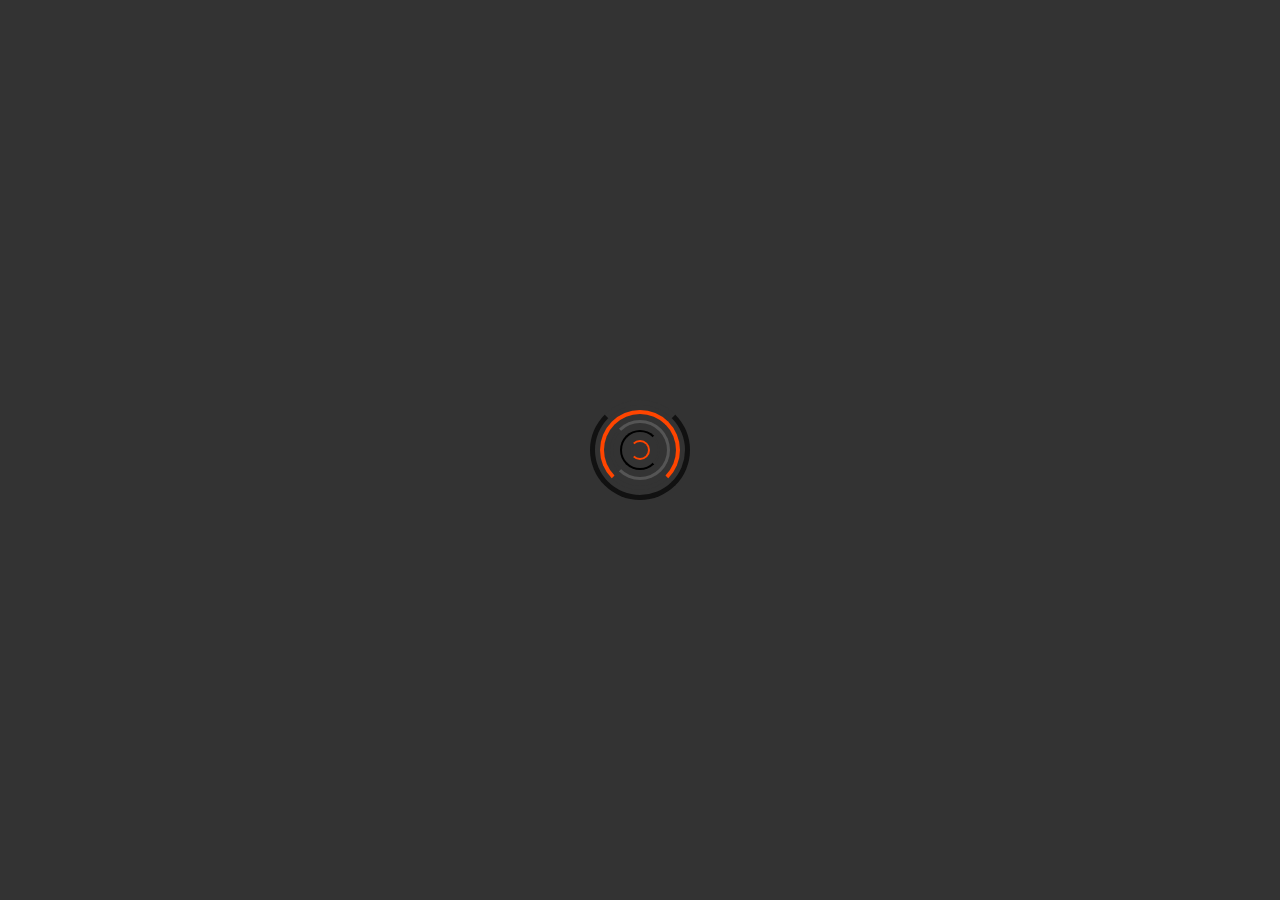
<file: index.html>
<!DOCTYPE html>
<html lang="en">

<head>
    <meta charset="UTF-8">
    <meta http-equiv="X-UA-Compatible" content="IE=edge">
    <meta name="viewport" content="width=device-width, initial-scale=1.0">
    <title>Sina Bayandorian | Portfolio</title>
    <link rel="shortcut icon" href="./assets/favicon.webp" type="image/x-icon">
    <link rel="stylesheet" href="./css/main.css">
    <link rel="stylesheet" href="./css/index.css">
</head>

<body>
    <div class="loader-wrap">
        <div class="loader">
            <div class="loop-1"></div>
            <div class="loop-2"></div>
            <div class="loop-3"></div>
            <div class="loop-4"></div>
        </div>
    </div>

    <div class="content-wrap">
        <header>
            <div class="container flex">
                <svg class="logo" xmlns="http://www.w3.org/2000/svg" viewBox="0 0 760 760">
                    <g id="Layer_2" data-name="Layer 2">
                        <g id="Layer_1-2" data-name="Layer 1">
                            <path fill="#fff"
                                d="M660,380a282.82,282.82,0,0,1-2,33.55c0,.34-.08.67-.11,1A277.77,277.77,0,0,1,580.05,575.9c-.68.7-1.37,1.4-2.06,2.09q-7.5,7.5-15.45,14.36a278.11,278.11,0,0,1-80,48.36q-8.64,3.4-17.52,6.22a280.28,280.28,0,0,1-80,13V80c-1.67,0-3.34,0-5,0q-6.28,0-12.5.26a299.13,299.13,0,0,0-80,14.27q-6.57,2.13-13,4.55a299.47,299.47,0,0,0-80,45.14q-7.19,5.64-14,11.73a300.88,300.88,0,0,0-72.63,97.6q-3.95,8.47-7.37,17.25a297.22,297.22,0,0,0-16.92,62.75,303.29,303.29,0,0,0-1.72,80c0,.33.07.67.11,1A297.82,297.82,0,0,0,100.5,489.2c.7,1.79,1.41,3.58,2.15,5.35a300.47,300.47,0,0,0,77.85,109.5q6.81,6.08,14,11.73v96q-7.09-4-14-8.24a379.13,379.13,0,0,1-69.2-54.8q-5.53-5.54-10.8-11.26a378,378,0,0,1-70.6-109.5q-7-16.47-12.31-33.39a374.8,374.8,0,0,1-16-80c0-.33-.07-.67-.1-1Q0,396.9,0,380a381.21,381.21,0,0,1,2.81-46.45,374.65,374.65,0,0,1,18.76-80q3.83-10.83,8.33-21.48a378.07,378.07,0,0,1,70.6-109.51q5.27-5.73,10.8-11.26a380,380,0,0,1,69.2-54.8q6.9-4.28,14-8.23a381.49,381.49,0,0,1,80-33.43q6.47-1.87,13-3.5A377.3,377.3,0,0,1,367.5.21Q373.74,0,380,0c1.68,0,3.35,0,5,0a379.42,379.42,0,0,1,80,9.51V561.15a197.45,197.45,0,0,0,17.52-9.34A203.14,203.14,0,0,0,544,494.55a197.8,197.8,0,0,0,33-80c.06-.33.12-.67.17-1a203,203,0,0,0-2.6-80A198,198,0,0,0,562.54,298V167.66q8,6.85,15.45,14.35c.69.69,1.38,1.39,2.06,2.09A280.12,280.12,0,0,1,630,253.55a276.91,276.91,0,0,1,26.22,80A284,284,0,0,1,660,380Z" />
                            <path fill="#fff"
                                d="M760,380q0,16.89-1.45,33.55c0,.33-.06.67-.1,1a375.39,375.39,0,0,1-16,80q-5.34,16.92-12.31,33.39a377.9,377.9,0,0,1-70.06,108.9q-5.52,6-11.35,11.86a379.59,379.59,0,0,1-68.65,54.46q-8.61,5.34-17.51,10.21a380,380,0,0,1-80,32.63q-8.7,2.44-17.52,4.46A379.42,379.42,0,0,1,385,760c-1.67,0-3.34,0-5,0q-6.27,0-12.5-.21a377.3,377.3,0,0,1-80-11.13V644.43q-6.57-2.28-13-4.91a278.35,278.35,0,0,1-80-49.77Q188.09,584.08,182,578l-1.51-1.53a279.82,279.82,0,0,1-56.16-81.91H216A203.06,203.06,0,0,0,274.5,550q6.36,4,13,7.44V413.55H102q-1-8.28-1.48-16.66V363.11a281.28,281.28,0,0,1,3.31-29.56,276.91,276.91,0,0,1,26.22-80,280.41,280.41,0,0,1,50.47-70L182,182q6.09-6.09,12.49-11.76a278.1,278.1,0,0,1,80-49.76c4.29-1.76,8.62-3.39,13-4.92a279.37,279.37,0,0,1,80-15.29V253.55h-80v-51q-6.63,3.46-13,7.43A202.77,202.77,0,0,0,225,253.55a198,198,0,0,0-39.64,80H367.5V679.74q6.22.25,12.5.26c1.68,0,3.35,0,5,0a299.91,299.91,0,0,0,80-12.18q8.88-2.61,17.52-5.76a299.2,299.2,0,0,0,80-43.93q9-6.93,17.51-14.54a300.37,300.37,0,0,0,77.3-109q1.39-3.37,2.7-6.78a297.27,297.27,0,0,0,18-73.22c0-.33.08-.67.11-1a303.29,303.29,0,0,0-1.72-80,297.21,297.21,0,0,0-16.37-61.32q-3.64-9.5-7.92-18.68a300.7,300.7,0,0,0-72.08-97.1q-8.47-7.6-17.51-14.54V46.64q8.91,4.86,17.51,10.2A380,380,0,0,1,648.7,111.3q5.82,5.82,11.35,11.86a378.3,378.3,0,0,1,70.06,108.91q4.5,10.65,8.33,21.48a375.23,375.23,0,0,1,18.75,80A381.21,381.21,0,0,1,760,380Z" />
                        </g>
                    </g>
                </svg>
                <nav>
                    <ul class="nav-container flex">
                        <li><a class="current-page" href="#">Home</a></li>
                        <li><a href="./my-work.html">My Work</a></li>
                        <li><a href="./about-me.html">About Me</a></li>
                        <svg class="close-btn" xmlns="http://www.w3.org/2000/svg" viewBox="0 0 320 512">
                            <!--! Font Awesome Pro 6.1.1 by @fontawesome - https://fontawesome.com License - https://fontawesome.com/license (Commercial License) Copyright 2022 Fonticons, Inc. -->
                            <path
                                d="M310.6 361.4c12.5 12.5 12.5 32.75 0 45.25C304.4 412.9 296.2 416 288 416s-16.38-3.125-22.62-9.375L160 301.3L54.63 406.6C48.38 412.9 40.19 416 32 416S15.63 412.9 9.375 406.6c-12.5-12.5-12.5-32.75 0-45.25l105.4-105.4L9.375 150.6c-12.5-12.5-12.5-32.75 0-45.25s32.75-12.5 45.25 0L160 210.8l105.4-105.4c12.5-12.5 32.75-12.5 45.25 0s12.5 32.75 0 45.25l-105.4 105.4L310.6 361.4z" />
                        </svg>
                    </ul>
                </nav>
                <svg class="show-menu" xmlns="http://www.w3.org/2000/svg" viewBox="0 0 448 512">
                    <!--! Font Awesome Pro 6.1.1 by @fontawesome - https://fontawesome.com License - https://fontawesome.com/license (Commercial License) Copyright 2022 Fonticons, Inc. -->
                    <path
                        d="M0 96C0 78.33 14.33 64 32 64H416C433.7 64 448 78.33 448 96C448 113.7 433.7 128 416 128H32C14.33 128 0 113.7 0 96zM0 256C0 238.3 14.33 224 32 224H416C433.7 224 448 238.3 448 256C448 273.7 433.7 288 416 288H32C14.33 288 0 273.7 0 256zM416 448H32C14.33 448 0 433.7 0 416C0 398.3 14.33 384 32 384H416C433.7 384 448 398.3 448 416C448 433.7 433.7 448 416 448z" />
                </svg>
                <div class="cover">

                </div>
            </div>
        </header>

        <main>
            <div class="container">
                <h2 class="title">
                    WELCOME TO MY PORTFOLIO
                </h2>
                <p class="intro">
                    I'm <span class="full-name typewriter-text">Sina Bayandorian</span>, a front-end web developer
                    living in Iran
                    chasing my passion and building my career path.
                </p>
                <a class="about-me" href="./about-me.html">About Me</a>
            </div>
        </main>

        <footer>
            <div class="container flex">
                <section class="icons flex">
                    <a href="https://github.com/sina-byn" target="_blank">
                        <svg id="github=link" class="icon" xmlns="http://www.w3.org/2000/svg" viewBox="0 0 496 512"
                            fill="#f5f5f5">
                            <!--! Font Awesome Pro 6.1.1 by @fontawesome - https://fontawesome.com License - https://fontawesome.com/license (Commercial License) Copyright 2022 Fonticons, Inc. -->
                            <path
                                d="M165.9 397.4c0 2-2.3 3.6-5.2 3.6-3.3.3-5.6-1.3-5.6-3.6 0-2 2.3-3.6 5.2-3.6 3-.3 5.6 1.3 5.6 3.6zm-31.1-4.5c-.7 2 1.3 4.3 4.3 4.9 2.6 1 5.6 0 6.2-2s-1.3-4.3-4.3-5.2c-2.6-.7-5.5.3-6.2 2.3zm44.2-1.7c-2.9.7-4.9 2.6-4.6 4.9.3 2 2.9 3.3 5.9 2.6 2.9-.7 4.9-2.6 4.6-4.6-.3-1.9-3-3.2-5.9-2.9zM244.8 8C106.1 8 0 113.3 0 252c0 110.9 69.8 205.8 169.5 239.2 12.8 2.3 17.3-5.6 17.3-12.1 0-6.2-.3-40.4-.3-61.4 0 0-70 15-84.7-29.8 0 0-11.4-29.1-27.8-36.6 0 0-22.9-15.7 1.6-15.4 0 0 24.9 2 38.6 25.8 21.9 38.6 58.6 27.5 72.9 20.9 2.3-16 8.8-27.1 16-33.7-55.9-6.2-112.3-14.3-112.3-110.5 0-27.5 7.6-41.3 23.6-58.9-2.6-6.5-11.1-33.3 2.6-67.9 20.9-6.5 69 27 69 27 20-5.6 41.5-8.5 62.8-8.5s42.8 2.9 62.8 8.5c0 0 48.1-33.6 69-27 13.7 34.7 5.2 61.4 2.6 67.9 16 17.7 25.8 31.5 25.8 58.9 0 96.5-58.9 104.2-114.8 110.5 9.2 7.9 17 22.9 17 46.4 0 33.7-.3 75.4-.3 83.6 0 6.5 4.6 14.4 17.3 12.1C428.2 457.8 496 362.9 496 252 496 113.3 383.5 8 244.8 8zM97.2 352.9c-1.3 1-1 3.3.7 5.2 1.6 1.6 3.9 2.3 5.2 1 1.3-1 1-3.3-.7-5.2-1.6-1.6-3.9-2.3-5.2-1zm-10.8-8.1c-.7 1.3.3 2.9 2.3 3.9 1.6 1 3.6.7 4.3-.7.7-1.3-.3-2.9-2.3-3.9-2-.6-3.6-.3-4.3.7zm32.4 35.6c-1.6 1.3-1 4.3 1.3 6.2 2.3 2.3 5.2 2.6 6.5 1 1.3-1.3.7-4.3-1.3-6.2-2.2-2.3-5.2-2.6-6.5-1zm-11.4-14.7c-1.6 1-1.6 3.6 0 5.9 1.6 2.3 4.3 3.3 5.6 2.3 1.6-1.3 1.6-3.9 0-6.2-1.4-2.3-4-3.3-5.6-2z" />
                        </svg>
                    </a>
                    <a href="http://instagram.com/_u/sina_byn/" target="_blank">
                        <svg id="ig-link-1" class="icon" xmlns="http://www.w3.org/2000/svg" viewBox="0 0 448 512"
                            fill="#f5f5f5">
                            <!--! Font Awesome Pro 6.1.1 by @fontawesome - https://fontawesome.com License - https://fontawesome.com/license (Commercial License) Copyright 2022 Fonticons, Inc. -->
                            <path
                                d="M224.1 141c-63.6 0-114.9 51.3-114.9 114.9s51.3 114.9 114.9 114.9S339 319.5 339 255.9 287.7 141 224.1 141zm0 189.6c-41.1 0-74.7-33.5-74.7-74.7s33.5-74.7 74.7-74.7 74.7 33.5 74.7 74.7-33.6 74.7-74.7 74.7zm146.4-194.3c0 14.9-12 26.8-26.8 26.8-14.9 0-26.8-12-26.8-26.8s12-26.8 26.8-26.8 26.8 12 26.8 26.8zm76.1 27.2c-1.7-35.9-9.9-67.7-36.2-93.9-26.2-26.2-58-34.4-93.9-36.2-37-2.1-147.9-2.1-184.9 0-35.8 1.7-67.6 9.9-93.9 36.1s-34.4 58-36.2 93.9c-2.1 37-2.1 147.9 0 184.9 1.7 35.9 9.9 67.7 36.2 93.9s58 34.4 93.9 36.2c37 2.1 147.9 2.1 184.9 0 35.9-1.7 67.7-9.9 93.9-36.2 26.2-26.2 34.4-58 36.2-93.9 2.1-37 2.1-147.8 0-184.8zM398.8 388c-7.8 19.6-22.9 34.7-42.6 42.6-29.5 11.7-99.5 9-132.1 9s-102.7 2.6-132.1-9c-19.6-7.8-34.7-22.9-42.6-42.6-11.7-29.5-9-99.5-9-132.1s-2.6-102.7 9-132.1c7.8-19.6 22.9-34.7 42.6-42.6 29.5-11.7 99.5-9 132.1-9s102.7-2.6 132.1 9c19.6 7.8 34.7 22.9 42.6 42.6 11.7 29.5 9 99.5 9 132.1s2.7 102.7-9 132.1z" />
                        </svg>
                    </a>
                    <a href="instagram://user?username=sina_byn" target="_blank">
                        <svg id="ig-link-2" class="icon" xmlns="http://www.w3.org/2000/svg" viewBox="0 0 448 512"
                            fill="#f5f5f5">
                            <!--! Font Awesome Pro 6.1.1 by @fontawesome - https://fontawesome.com License - https://fontawesome.com/license (Commercial License) Copyright 2022 Fonticons, Inc. -->
                            <path
                                d="M224.1 141c-63.6 0-114.9 51.3-114.9 114.9s51.3 114.9 114.9 114.9S339 319.5 339 255.9 287.7 141 224.1 141zm0 189.6c-41.1 0-74.7-33.5-74.7-74.7s33.5-74.7 74.7-74.7 74.7 33.5 74.7 74.7-33.6 74.7-74.7 74.7zm146.4-194.3c0 14.9-12 26.8-26.8 26.8-14.9 0-26.8-12-26.8-26.8s12-26.8 26.8-26.8 26.8 12 26.8 26.8zm76.1 27.2c-1.7-35.9-9.9-67.7-36.2-93.9-26.2-26.2-58-34.4-93.9-36.2-37-2.1-147.9-2.1-184.9 0-35.8 1.7-67.6 9.9-93.9 36.1s-34.4 58-36.2 93.9c-2.1 37-2.1 147.9 0 184.9 1.7 35.9 9.9 67.7 36.2 93.9s58 34.4 93.9 36.2c37 2.1 147.9 2.1 184.9 0 35.9-1.7 67.7-9.9 93.9-36.2 26.2-26.2 34.4-58 36.2-93.9 2.1-37 2.1-147.8 0-184.8zM398.8 388c-7.8 19.6-22.9 34.7-42.6 42.6-29.5 11.7-99.5 9-132.1 9s-102.7 2.6-132.1-9c-19.6-7.8-34.7-22.9-42.6-42.6-11.7-29.5-9-99.5-9-132.1s-2.6-102.7 9-132.1c7.8-19.6 22.9-34.7 42.6-42.6 29.5-11.7 99.5-9 132.1-9s102.7-2.6 132.1 9c19.6 7.8 34.7 22.9 42.6 42.6 11.7 29.5 9 99.5 9 132.1s2.7 102.7-9 132.1z" />
                        </svg>
                    </a>
                </section>
                <section class="email flex">
                    <a class="mail-address" href="mailto: sina.sina.bayan@protonmail.com"
                        title="my mail">sina.sina.bayandorian@protonmail.com</a>
                </section>
            </div>
        </footer>
    </div>
    <script src="./js/main.js"></script>
</body>

</html>
</file>
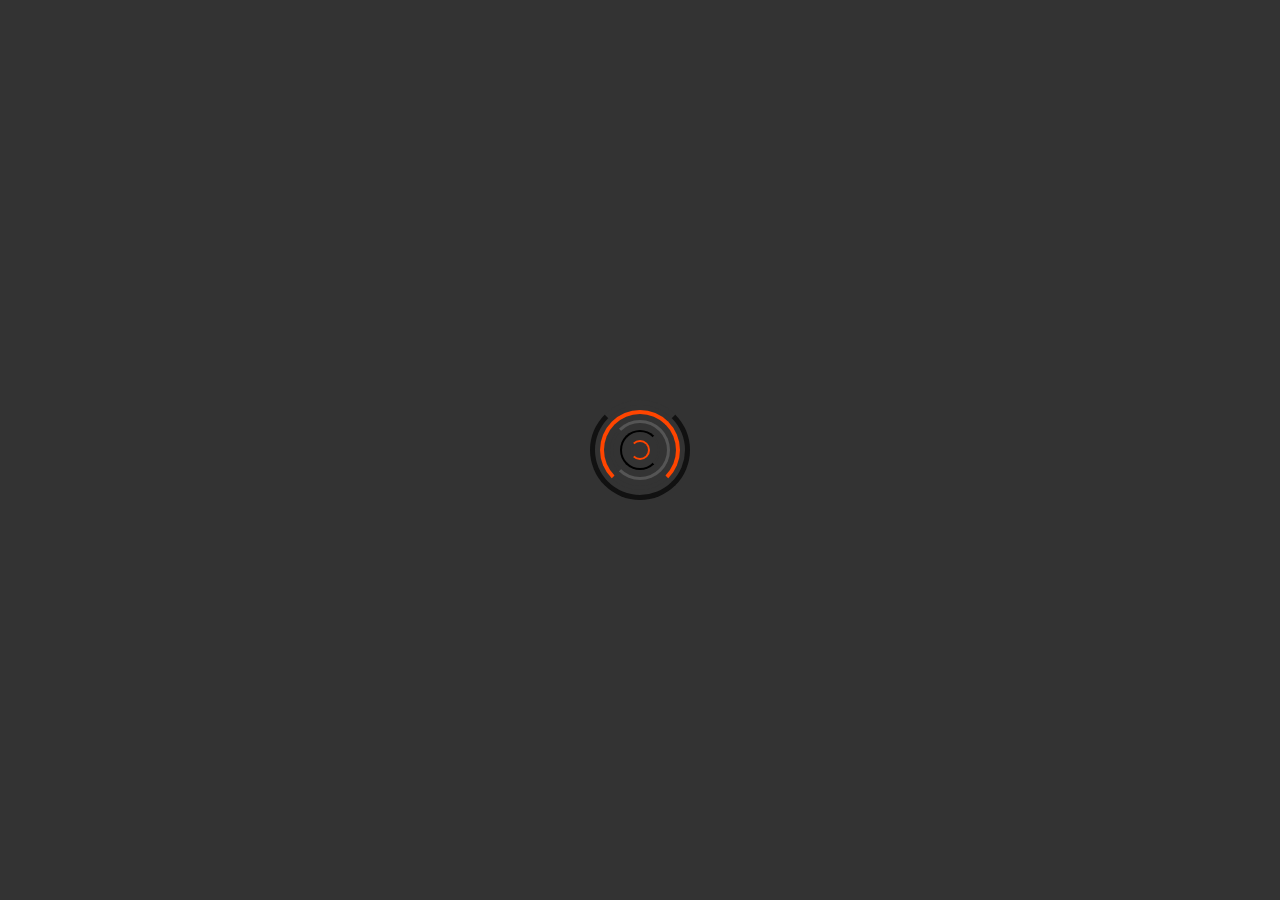
<file: about-me.html>
<!DOCTYPE html>
<html lang="en">

<head>
    <meta charset="UTF-8">
    <meta http-equiv="X-UA-Compatible" content="IE=edge">
    <meta name="viewport" content="width=device-width, initial-scale=1.0">
    <title>About Me</title>
    <link rel="shortcut icon" href="./assets/favicon.webp" type="image/x-icon">
    <link rel="stylesheet" href="./css/main.css">
    <link rel="stylesheet" href="./css/about-me.css">
</head>

<body>
    <div class="loader-wrap">
        <div class="loader">
            <div class="loop-1"></div>
            <div class="loop-2"></div>
            <div class="loop-3"></div>
            <div class="loop-4"></div>
        </div>
    </div>

    <div class="content-wrap">
        <header>
            <div class="container flex">
                <svg class="logo" xmlns="http://www.w3.org/2000/svg" viewBox="0 0 760 760">
                    <g id="Layer_2" data-name="Layer 2">
                        <g id="Layer_1-2" data-name="Layer 1">
                            <path fill="#fff"
                                d="M660,380a282.82,282.82,0,0,1-2,33.55c0,.34-.08.67-.11,1A277.77,277.77,0,0,1,580.05,575.9c-.68.7-1.37,1.4-2.06,2.09q-7.5,7.5-15.45,14.36a278.11,278.11,0,0,1-80,48.36q-8.64,3.4-17.52,6.22a280.28,280.28,0,0,1-80,13V80c-1.67,0-3.34,0-5,0q-6.28,0-12.5.26a299.13,299.13,0,0,0-80,14.27q-6.57,2.13-13,4.55a299.47,299.47,0,0,0-80,45.14q-7.19,5.64-14,11.73a300.88,300.88,0,0,0-72.63,97.6q-3.95,8.47-7.37,17.25a297.22,297.22,0,0,0-16.92,62.75,303.29,303.29,0,0,0-1.72,80c0,.33.07.67.11,1A297.82,297.82,0,0,0,100.5,489.2c.7,1.79,1.41,3.58,2.15,5.35a300.47,300.47,0,0,0,77.85,109.5q6.81,6.08,14,11.73v96q-7.09-4-14-8.24a379.13,379.13,0,0,1-69.2-54.8q-5.53-5.54-10.8-11.26a378,378,0,0,1-70.6-109.5q-7-16.47-12.31-33.39a374.8,374.8,0,0,1-16-80c0-.33-.07-.67-.1-1Q0,396.9,0,380a381.21,381.21,0,0,1,2.81-46.45,374.65,374.65,0,0,1,18.76-80q3.83-10.83,8.33-21.48a378.07,378.07,0,0,1,70.6-109.51q5.27-5.73,10.8-11.26a380,380,0,0,1,69.2-54.8q6.9-4.28,14-8.23a381.49,381.49,0,0,1,80-33.43q6.47-1.87,13-3.5A377.3,377.3,0,0,1,367.5.21Q373.74,0,380,0c1.68,0,3.35,0,5,0a379.42,379.42,0,0,1,80,9.51V561.15a197.45,197.45,0,0,0,17.52-9.34A203.14,203.14,0,0,0,544,494.55a197.8,197.8,0,0,0,33-80c.06-.33.12-.67.17-1a203,203,0,0,0-2.6-80A198,198,0,0,0,562.54,298V167.66q8,6.85,15.45,14.35c.69.69,1.38,1.39,2.06,2.09A280.12,280.12,0,0,1,630,253.55a276.91,276.91,0,0,1,26.22,80A284,284,0,0,1,660,380Z" />
                            <path fill="#fff"
                                d="M760,380q0,16.89-1.45,33.55c0,.33-.06.67-.1,1a375.39,375.39,0,0,1-16,80q-5.34,16.92-12.31,33.39a377.9,377.9,0,0,1-70.06,108.9q-5.52,6-11.35,11.86a379.59,379.59,0,0,1-68.65,54.46q-8.61,5.34-17.51,10.21a380,380,0,0,1-80,32.63q-8.7,2.44-17.52,4.46A379.42,379.42,0,0,1,385,760c-1.67,0-3.34,0-5,0q-6.27,0-12.5-.21a377.3,377.3,0,0,1-80-11.13V644.43q-6.57-2.28-13-4.91a278.35,278.35,0,0,1-80-49.77Q188.09,584.08,182,578l-1.51-1.53a279.82,279.82,0,0,1-56.16-81.91H216A203.06,203.06,0,0,0,274.5,550q6.36,4,13,7.44V413.55H102q-1-8.28-1.48-16.66V363.11a281.28,281.28,0,0,1,3.31-29.56,276.91,276.91,0,0,1,26.22-80,280.41,280.41,0,0,1,50.47-70L182,182q6.09-6.09,12.49-11.76a278.1,278.1,0,0,1,80-49.76c4.29-1.76,8.62-3.39,13-4.92a279.37,279.37,0,0,1,80-15.29V253.55h-80v-51q-6.63,3.46-13,7.43A202.77,202.77,0,0,0,225,253.55a198,198,0,0,0-39.64,80H367.5V679.74q6.22.25,12.5.26c1.68,0,3.35,0,5,0a299.91,299.91,0,0,0,80-12.18q8.88-2.61,17.52-5.76a299.2,299.2,0,0,0,80-43.93q9-6.93,17.51-14.54a300.37,300.37,0,0,0,77.3-109q1.39-3.37,2.7-6.78a297.27,297.27,0,0,0,18-73.22c0-.33.08-.67.11-1a303.29,303.29,0,0,0-1.72-80,297.21,297.21,0,0,0-16.37-61.32q-3.64-9.5-7.92-18.68a300.7,300.7,0,0,0-72.08-97.1q-8.47-7.6-17.51-14.54V46.64q8.91,4.86,17.51,10.2A380,380,0,0,1,648.7,111.3q5.82,5.82,11.35,11.86a378.3,378.3,0,0,1,70.06,108.91q4.5,10.65,8.33,21.48a375.23,375.23,0,0,1,18.75,80A381.21,381.21,0,0,1,760,380Z" />
                        </g>
                    </g>
                </svg>
                <nav>
                    <ul class="nav-container flex">
                        <li><a href="./index.html">Home</a></li>
                        <li><a href="./my-work.html">My Work</a></li>
                        <li><a class="current-page" href="javascript:void(0)">About Me</a></li>
                        <svg class="close-btn" xmlns="http://www.w3.org/2000/svg" viewBox="0 0 320 512">
                            <!--! Font Awesome Pro 6.1.1 by @fontawesome - https://fontawesome.com License - https://fontawesome.com/license (Commercial License) Copyright 2022 Fonticons, Inc. -->
                            <path
                                d="M310.6 361.4c12.5 12.5 12.5 32.75 0 45.25C304.4 412.9 296.2 416 288 416s-16.38-3.125-22.62-9.375L160 301.3L54.63 406.6C48.38 412.9 40.19 416 32 416S15.63 412.9 9.375 406.6c-12.5-12.5-12.5-32.75 0-45.25l105.4-105.4L9.375 150.6c-12.5-12.5-12.5-32.75 0-45.25s32.75-12.5 45.25 0L160 210.8l105.4-105.4c12.5-12.5 32.75-12.5 45.25 0s12.5 32.75 0 45.25l-105.4 105.4L310.6 361.4z" />
                        </svg>
                    </ul>
                </nav>
                <svg class="show-menu" xmlns="http://www.w3.org/2000/svg" viewBox="0 0 448 512">
                    <!--! Font Awesome Pro 6.1.1 by @fontawesome - https://fontawesome.com License - https://fontawesome.com/license (Commercial License) Copyright 2022 Fonticons, Inc. -->
                    <path
                        d="M0 96C0 78.33 14.33 64 32 64H416C433.7 64 448 78.33 448 96C448 113.7 433.7 128 416 128H32C14.33 128 0 113.7 0 96zM0 256C0 238.3 14.33 224 32 224H416C433.7 224 448 238.3 448 256C448 273.7 433.7 288 416 288H32C14.33 288 0 273.7 0 256zM416 448H32C14.33 448 0 433.7 0 416C0 398.3 14.33 384 32 384H416C433.7 384 448 398.3 448 416C448 433.7 433.7 448 416 448z" />
                </svg>
                <div class="cover">

                </div>
            </div>
        </header>

        <main>
            <div class="container">
                <section class="img-section">
                    <figure>
                        <img src="./assets/images/personal-image.webp" alt="personal image">
                    </figure>
                </section>
                <section class="about-me">
                    <h2>About Me</h2>
                    <p>
                        <span>First Name: </span> Sina
                    </p>
                    <br>
                    <p>
                        <span>Last Name: </span> Bayandorian
                    </p>
                    <br>
                    <p>
                        <span>Birth Date: </span> 05/24/2003
                    </p>
                    <br>
                    <p>
                        <span>Eduction: </span>
                    </p>
                    <div class="education">
                        <p>Software Engineering Student at KIAU - Karaj Islmic Azad University</p>
                    </div>
                    <br>
                    <p>
                        <span>Skills:</span>
                    </p>
                    <div class="skills">
                        <h6 class="skill-title">HTML</h6>
                        <h6 class="skill-title">CSS</h6>
                        <h6 class="skill-title">SASS</h6>
                        <h6 class="skill-title">JavaScript</h6>
                        <h6 class="skill-title">TypeScript</h6>
                        <h6 class="skill-title">React.js</h6>
                        <h6 class="skill-title">Next.js</h6>
                        <div class="resume-section">
                            <a class="resume-link" href="./uploads/sina-bayandorian.pdf"
                                download="sina-bayandorian.pdf">Download my Resume</a>
                        </div>
                    </div>
                    <br>
                    <p>
                        <span>Hobbies:</span>
                    </p>
                    <div class="hobbies">
                        <p>Watching Movies</p>
                        <p>Reading Books</p>
                        <p>Kickboxing</p>
                        <p>Learn more About Technology and Programming</p>
                    </div>
                    <p>
                        <span>Passion and Motivation:</span>
                    </p>
                    <div class="motives">
                        Technology is my passion and will always be my passion,
                        what I love about Technology is that it makes us to make
                        a change that really matters, one that really helps people,
                        one that can change lives and make them easier. So, with all
                        that said I am and will be trying to learn more and more about
                        this amazing field of science that I love in order to make all
                        lives around this globe of ours easier, healthier and better.
                    </div>
                </section>
            </div>
        </main>

        <footer>
            <div class="container flex">
                <section class="icons flex">
                    <a href="https://github.com/sina-byn" target="_blank">
                        <svg id="github=link" class="icon" xmlns="http://www.w3.org/2000/svg" viewBox="0 0 496 512"
                            fill="#f5f5f5">
                            <!--! Font Awesome Pro 6.1.1 by @fontawesome - https://fontawesome.com License - https://fontawesome.com/license (Commercial License) Copyright 2022 Fonticons, Inc. -->
                            <path
                                d="M165.9 397.4c0 2-2.3 3.6-5.2 3.6-3.3.3-5.6-1.3-5.6-3.6 0-2 2.3-3.6 5.2-3.6 3-.3 5.6 1.3 5.6 3.6zm-31.1-4.5c-.7 2 1.3 4.3 4.3 4.9 2.6 1 5.6 0 6.2-2s-1.3-4.3-4.3-5.2c-2.6-.7-5.5.3-6.2 2.3zm44.2-1.7c-2.9.7-4.9 2.6-4.6 4.9.3 2 2.9 3.3 5.9 2.6 2.9-.7 4.9-2.6 4.6-4.6-.3-1.9-3-3.2-5.9-2.9zM244.8 8C106.1 8 0 113.3 0 252c0 110.9 69.8 205.8 169.5 239.2 12.8 2.3 17.3-5.6 17.3-12.1 0-6.2-.3-40.4-.3-61.4 0 0-70 15-84.7-29.8 0 0-11.4-29.1-27.8-36.6 0 0-22.9-15.7 1.6-15.4 0 0 24.9 2 38.6 25.8 21.9 38.6 58.6 27.5 72.9 20.9 2.3-16 8.8-27.1 16-33.7-55.9-6.2-112.3-14.3-112.3-110.5 0-27.5 7.6-41.3 23.6-58.9-2.6-6.5-11.1-33.3 2.6-67.9 20.9-6.5 69 27 69 27 20-5.6 41.5-8.5 62.8-8.5s42.8 2.9 62.8 8.5c0 0 48.1-33.6 69-27 13.7 34.7 5.2 61.4 2.6 67.9 16 17.7 25.8 31.5 25.8 58.9 0 96.5-58.9 104.2-114.8 110.5 9.2 7.9 17 22.9 17 46.4 0 33.7-.3 75.4-.3 83.6 0 6.5 4.6 14.4 17.3 12.1C428.2 457.8 496 362.9 496 252 496 113.3 383.5 8 244.8 8zM97.2 352.9c-1.3 1-1 3.3.7 5.2 1.6 1.6 3.9 2.3 5.2 1 1.3-1 1-3.3-.7-5.2-1.6-1.6-3.9-2.3-5.2-1zm-10.8-8.1c-.7 1.3.3 2.9 2.3 3.9 1.6 1 3.6.7 4.3-.7.7-1.3-.3-2.9-2.3-3.9-2-.6-3.6-.3-4.3.7zm32.4 35.6c-1.6 1.3-1 4.3 1.3 6.2 2.3 2.3 5.2 2.6 6.5 1 1.3-1.3.7-4.3-1.3-6.2-2.2-2.3-5.2-2.6-6.5-1zm-11.4-14.7c-1.6 1-1.6 3.6 0 5.9 1.6 2.3 4.3 3.3 5.6 2.3 1.6-1.3 1.6-3.9 0-6.2-1.4-2.3-4-3.3-5.6-2z" />
                        </svg>
                    </a>
                    <a href="http://instagram.com/_u/sina_byn/" target="_blank">
                        <svg id="ig-link-1" class="icon" xmlns="http://www.w3.org/2000/svg" viewBox="0 0 448 512"
                            fill="#f5f5f5">
                            <!--! Font Awesome Pro 6.1.1 by @fontawesome - https://fontawesome.com License - https://fontawesome.com/license (Commercial License) Copyright 2022 Fonticons, Inc. -->
                            <path
                                d="M224.1 141c-63.6 0-114.9 51.3-114.9 114.9s51.3 114.9 114.9 114.9S339 319.5 339 255.9 287.7 141 224.1 141zm0 189.6c-41.1 0-74.7-33.5-74.7-74.7s33.5-74.7 74.7-74.7 74.7 33.5 74.7 74.7-33.6 74.7-74.7 74.7zm146.4-194.3c0 14.9-12 26.8-26.8 26.8-14.9 0-26.8-12-26.8-26.8s12-26.8 26.8-26.8 26.8 12 26.8 26.8zm76.1 27.2c-1.7-35.9-9.9-67.7-36.2-93.9-26.2-26.2-58-34.4-93.9-36.2-37-2.1-147.9-2.1-184.9 0-35.8 1.7-67.6 9.9-93.9 36.1s-34.4 58-36.2 93.9c-2.1 37-2.1 147.9 0 184.9 1.7 35.9 9.9 67.7 36.2 93.9s58 34.4 93.9 36.2c37 2.1 147.9 2.1 184.9 0 35.9-1.7 67.7-9.9 93.9-36.2 26.2-26.2 34.4-58 36.2-93.9 2.1-37 2.1-147.8 0-184.8zM398.8 388c-7.8 19.6-22.9 34.7-42.6 42.6-29.5 11.7-99.5 9-132.1 9s-102.7 2.6-132.1-9c-19.6-7.8-34.7-22.9-42.6-42.6-11.7-29.5-9-99.5-9-132.1s-2.6-102.7 9-132.1c7.8-19.6 22.9-34.7 42.6-42.6 29.5-11.7 99.5-9 132.1-9s102.7-2.6 132.1 9c19.6 7.8 34.7 22.9 42.6 42.6 11.7 29.5 9 99.5 9 132.1s2.7 102.7-9 132.1z" />
                        </svg>
                    </a>
                    <a href="instagram://user?username=sina_byn" target="_blank">
                        <svg id="ig-link-2" class="icon" xmlns="http://www.w3.org/2000/svg" viewBox="0 0 448 512"
                            fill="#f5f5f5">
                            <!--! Font Awesome Pro 6.1.1 by @fontawesome - https://fontawesome.com License - https://fontawesome.com/license (Commercial License) Copyright 2022 Fonticons, Inc. -->
                            <path
                                d="M224.1 141c-63.6 0-114.9 51.3-114.9 114.9s51.3 114.9 114.9 114.9S339 319.5 339 255.9 287.7 141 224.1 141zm0 189.6c-41.1 0-74.7-33.5-74.7-74.7s33.5-74.7 74.7-74.7 74.7 33.5 74.7 74.7-33.6 74.7-74.7 74.7zm146.4-194.3c0 14.9-12 26.8-26.8 26.8-14.9 0-26.8-12-26.8-26.8s12-26.8 26.8-26.8 26.8 12 26.8 26.8zm76.1 27.2c-1.7-35.9-9.9-67.7-36.2-93.9-26.2-26.2-58-34.4-93.9-36.2-37-2.1-147.9-2.1-184.9 0-35.8 1.7-67.6 9.9-93.9 36.1s-34.4 58-36.2 93.9c-2.1 37-2.1 147.9 0 184.9 1.7 35.9 9.9 67.7 36.2 93.9s58 34.4 93.9 36.2c37 2.1 147.9 2.1 184.9 0 35.9-1.7 67.7-9.9 93.9-36.2 26.2-26.2 34.4-58 36.2-93.9 2.1-37 2.1-147.8 0-184.8zM398.8 388c-7.8 19.6-22.9 34.7-42.6 42.6-29.5 11.7-99.5 9-132.1 9s-102.7 2.6-132.1-9c-19.6-7.8-34.7-22.9-42.6-42.6-11.7-29.5-9-99.5-9-132.1s-2.6-102.7 9-132.1c7.8-19.6 22.9-34.7 42.6-42.6 29.5-11.7 99.5-9 132.1-9s102.7-2.6 132.1 9c19.6 7.8 34.7 22.9 42.6 42.6 11.7 29.5 9 99.5 9 132.1s2.7 102.7-9 132.1z" />
                        </svg>
                    </a>
                </section>
                <section class="email flex">
                    <a class="mail-address" href="mailto: sina.sina.bayan@protonmail.com"
                        title="my mail">sina.sina.bayandorian@protonmail.com</a>
                </section>
            </div>
        </footer>
    </div>
    <script src="./js/main.js"></script>
</body>

</html>
</file>
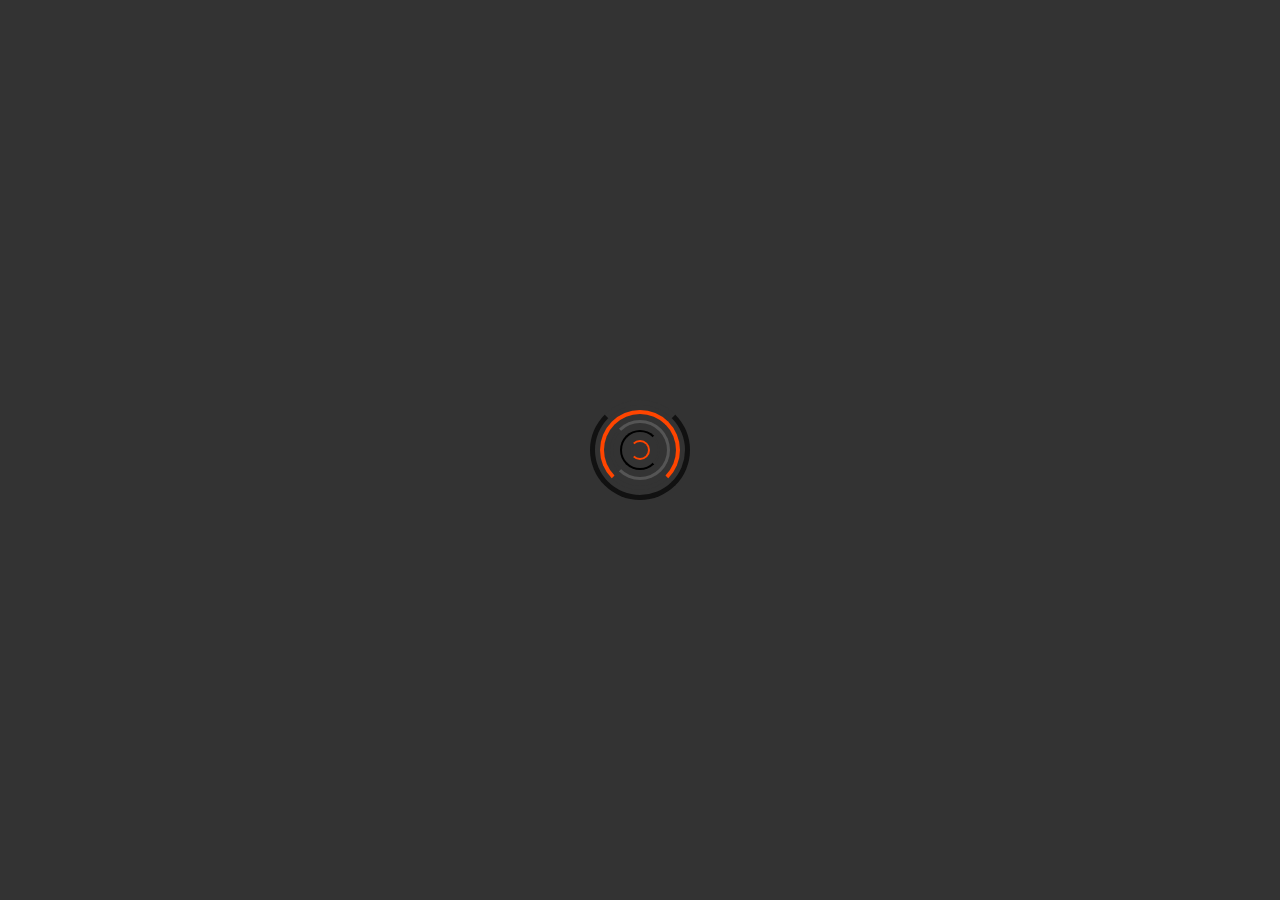
<file: my-work.html>
<!DOCTYPE html>
<html lang="en">

<head>
    <meta charset="UTF-8">
    <meta http-equiv="X-UA-Compatible" content="IE=edge">
    <meta name="viewport" content="width=device-width, initial-scale=1.0">
    <title>My Work</title>
    <link rel="shortcut icon" href="./assets/favicon.webp" type="image/x-icon">
    <link rel="stylesheet" href="./css/main.css">
    <link rel="stylesheet" href="./css/my-work.css">
</head>

<body>
    <div class="loader-wrap">
        <div class="loader">
            <div class="loop-1"></div>
            <div class="loop-2"></div>
            <div class="loop-3"></div>
            <div class="loop-4"></div>
        </div>
    </div>

    <div class="content-wrap">
        <header>
            <div class="container flex">
                <svg class="logo" xmlns="http://www.w3.org/2000/svg" viewBox="0 0 760 760">
                    <g id="Layer_2" data-name="Layer 2">
                        <g id="Layer_1-2" data-name="Layer 1">
                            <path fill="#fff"
                                d="M660,380a282.82,282.82,0,0,1-2,33.55c0,.34-.08.67-.11,1A277.77,277.77,0,0,1,580.05,575.9c-.68.7-1.37,1.4-2.06,2.09q-7.5,7.5-15.45,14.36a278.11,278.11,0,0,1-80,48.36q-8.64,3.4-17.52,6.22a280.28,280.28,0,0,1-80,13V80c-1.67,0-3.34,0-5,0q-6.28,0-12.5.26a299.13,299.13,0,0,0-80,14.27q-6.57,2.13-13,4.55a299.47,299.47,0,0,0-80,45.14q-7.19,5.64-14,11.73a300.88,300.88,0,0,0-72.63,97.6q-3.95,8.47-7.37,17.25a297.22,297.22,0,0,0-16.92,62.75,303.29,303.29,0,0,0-1.72,80c0,.33.07.67.11,1A297.82,297.82,0,0,0,100.5,489.2c.7,1.79,1.41,3.58,2.15,5.35a300.47,300.47,0,0,0,77.85,109.5q6.81,6.08,14,11.73v96q-7.09-4-14-8.24a379.13,379.13,0,0,1-69.2-54.8q-5.53-5.54-10.8-11.26a378,378,0,0,1-70.6-109.5q-7-16.47-12.31-33.39a374.8,374.8,0,0,1-16-80c0-.33-.07-.67-.1-1Q0,396.9,0,380a381.21,381.21,0,0,1,2.81-46.45,374.65,374.65,0,0,1,18.76-80q3.83-10.83,8.33-21.48a378.07,378.07,0,0,1,70.6-109.51q5.27-5.73,10.8-11.26a380,380,0,0,1,69.2-54.8q6.9-4.28,14-8.23a381.49,381.49,0,0,1,80-33.43q6.47-1.87,13-3.5A377.3,377.3,0,0,1,367.5.21Q373.74,0,380,0c1.68,0,3.35,0,5,0a379.42,379.42,0,0,1,80,9.51V561.15a197.45,197.45,0,0,0,17.52-9.34A203.14,203.14,0,0,0,544,494.55a197.8,197.8,0,0,0,33-80c.06-.33.12-.67.17-1a203,203,0,0,0-2.6-80A198,198,0,0,0,562.54,298V167.66q8,6.85,15.45,14.35c.69.69,1.38,1.39,2.06,2.09A280.12,280.12,0,0,1,630,253.55a276.91,276.91,0,0,1,26.22,80A284,284,0,0,1,660,380Z" />
                            <path fill="#fff"
                                d="M760,380q0,16.89-1.45,33.55c0,.33-.06.67-.1,1a375.39,375.39,0,0,1-16,80q-5.34,16.92-12.31,33.39a377.9,377.9,0,0,1-70.06,108.9q-5.52,6-11.35,11.86a379.59,379.59,0,0,1-68.65,54.46q-8.61,5.34-17.51,10.21a380,380,0,0,1-80,32.63q-8.7,2.44-17.52,4.46A379.42,379.42,0,0,1,385,760c-1.67,0-3.34,0-5,0q-6.27,0-12.5-.21a377.3,377.3,0,0,1-80-11.13V644.43q-6.57-2.28-13-4.91a278.35,278.35,0,0,1-80-49.77Q188.09,584.08,182,578l-1.51-1.53a279.82,279.82,0,0,1-56.16-81.91H216A203.06,203.06,0,0,0,274.5,550q6.36,4,13,7.44V413.55H102q-1-8.28-1.48-16.66V363.11a281.28,281.28,0,0,1,3.31-29.56,276.91,276.91,0,0,1,26.22-80,280.41,280.41,0,0,1,50.47-70L182,182q6.09-6.09,12.49-11.76a278.1,278.1,0,0,1,80-49.76c4.29-1.76,8.62-3.39,13-4.92a279.37,279.37,0,0,1,80-15.29V253.55h-80v-51q-6.63,3.46-13,7.43A202.77,202.77,0,0,0,225,253.55a198,198,0,0,0-39.64,80H367.5V679.74q6.22.25,12.5.26c1.68,0,3.35,0,5,0a299.91,299.91,0,0,0,80-12.18q8.88-2.61,17.52-5.76a299.2,299.2,0,0,0,80-43.93q9-6.93,17.51-14.54a300.37,300.37,0,0,0,77.3-109q1.39-3.37,2.7-6.78a297.27,297.27,0,0,0,18-73.22c0-.33.08-.67.11-1a303.29,303.29,0,0,0-1.72-80,297.21,297.21,0,0,0-16.37-61.32q-3.64-9.5-7.92-18.68a300.7,300.7,0,0,0-72.08-97.1q-8.47-7.6-17.51-14.54V46.64q8.91,4.86,17.51,10.2A380,380,0,0,1,648.7,111.3q5.82,5.82,11.35,11.86a378.3,378.3,0,0,1,70.06,108.91q4.5,10.65,8.33,21.48a375.23,375.23,0,0,1,18.75,80A381.21,381.21,0,0,1,760,380Z" />
                        </g>
                    </g>
                </svg>
                <nav>
                    <ul class="nav-container flex">
                        <li><a href="./index.html">Home</a></li>
                        <li><a class="current-page" href="javascript:void(0)">My Work</a></li>
                        <li><a href="./about-me.html">About Me</a></li>
                        <svg class="close-btn" xmlns="http://www.w3.org/2000/svg" viewBox="0 0 320 512">
                            <!--! Font Awesome Pro 6.1.1 by @fontawesome - https://fontawesome.com License - https://fontawesome.com/license (Commercial License) Copyright 2022 Fonticons, Inc. -->
                            <path
                                d="M310.6 361.4c12.5 12.5 12.5 32.75 0 45.25C304.4 412.9 296.2 416 288 416s-16.38-3.125-22.62-9.375L160 301.3L54.63 406.6C48.38 412.9 40.19 416 32 416S15.63 412.9 9.375 406.6c-12.5-12.5-12.5-32.75 0-45.25l105.4-105.4L9.375 150.6c-12.5-12.5-12.5-32.75 0-45.25s32.75-12.5 45.25 0L160 210.8l105.4-105.4c12.5-12.5 32.75-12.5 45.25 0s12.5 32.75 0 45.25l-105.4 105.4L310.6 361.4z" />
                        </svg>
                    </ul>
                </nav>
                <svg class="show-menu" xmlns="http://www.w3.org/2000/svg" viewBox="0 0 448 512">
                    <!--! Font Awesome Pro 6.1.1 by @fontawesome - https://fontawesome.com License - https://fontawesome.com/license (Commercial License) Copyright 2022 Fonticons, Inc. -->
                    <path
                        d="M0 96C0 78.33 14.33 64 32 64H416C433.7 64 448 78.33 448 96C448 113.7 433.7 128 416 128H32C14.33 128 0 113.7 0 96zM0 256C0 238.3 14.33 224 32 224H416C433.7 224 448 238.3 448 256C448 273.7 433.7 288 416 288H32C14.33 288 0 273.7 0 256zM416 448H32C14.33 448 0 433.7 0 416C0 398.3 14.33 384 32 384H416C433.7 384 448 398.3 448 416C448 433.7 433.7 448 416 448z" />
                </svg>
                <div class="cover">

                </div>
            </div>
        </header>

        <main>
            <div class="container">
                <div class="card">
                    <div class="card-img">
                        <img src="./assets/posters/crypto-watcher-poster.webp" alt="Typing Speed Test Project">
                        <a class="project-link" href="https://crypto-watcher-sina-byn.vercel.app/" target="_blank" rel="noreferrer">
                            <span class="">https://crypto-watcher-sina-byn/...</span>
                            <img src="./assets/link.svg" alt="Link Icon" />
                        </a>
                    </div>
                    <div class="details-section">
                        <h6 class="title"><span>project:</span> crypto price tracker app</h6>
                        <p><span class="section-title">features :</span></p>
                        <p class="details">
                            SPA Application - Client-side Data Fetching - Pagination - Watchlist - Coin Price History Chart
                        </p>
                        <p><span class="section-title">technologies used :</span></p>
                        <p class="details">
                            Next.js - TypeScript - Tailwind CSS - pure CSS - Axios - useSWR - Chart.js React 2 - CoinGecko API
                        </p>
                    </div>
                    <a href="https://github.com/sina-byn/Crypto-Watcher" target="_blank" rel="noreferrer" class="project-repo-link">
                        Github Repo
                    </a>
                </div>
                <div class="card">
                    <div class="card-img">
                        <img src="./assets/posters/typing-speed-test-poster.webp" alt="Typing Speed Test Project">
                        <div class="play-btn">
                            <img src="./assets/play-solid.svg" alt="play icon">
                        </div>

                    </div>
                    <div class="details-section">
                        <h6 class="title"><span>project:</span> typing speed test website</h6>
                        <p><span class="section-title">features :</span></p>
                        <p class="details">
                            score calculation - score card generator ( .pdf file ) - foul counter - uses random quotes
                            as sentences
                        </p>
                        <p><span class="section-title">technologies used :</span></p>
                        <p class="details">
                            jsPDF Library - Random Quotes API - HMTL - CSS - vanilla JS
                        </p>
                    </div>
                </div>
                <div class="card">
                    <div class="card-img">
                        <img src="./assets/posters/notes-poster.webp" alt="Notes Project">
                        <div class="play-btn">
                            <img src="./assets/play-solid.svg" alt="play icon">
                        </div>

                    </div>
                    <div class="details-section">
                        <h6 class="title"><span>project:</span> notes app</h6>
                        <p><span class="section-title">features :</span></p>
                        <p class="details">
                            built-in text editor - editable notes - draggable bookmarklet - search notes option -
                            reversible notes order
                        </p>
                        <p><span class="section-title">technologies used :</span></p>
                        <p class="details">
                            HTML - CSS - vanilla JS
                        </p>
                    </div>
                </div>
                <div class="card">
                    <div class="card-img">
                        <img src="./assets/posters/img-editor-poster.webp" alt="Image Editor Project">
                        <div class="play-btn">
                            <img src="./assets/play-solid.svg" alt="play icon">
                        </div>

                    </div>
                    <div class="details-section">
                        <h6 class="title"><span>project:</span> image editor app</h6>
                        <p><span class="section-title">features :</span></p>
                        <p class="details">
                            importing image - downloading result - different filters - image flipping option -
                            dark/light mode switch - image radius control
                        </p>
                        <p><span class="section-title">technologies used :</span></p>
                        <p class="details">
                            filesaver.js Library - domtoimage Library - HTML - CSS - vanilla JS
                        </p>
                    </div>
                </div>
                <div class="card">
                    <div class="card-img">
                        <img src="./assets/posters/pass-gen-poster.webp" alt="Password Generator Project">
                        <div class="play-btn">
                            <img src="./assets/play-solid.svg" alt="play icon">
                        </div>

                    </div>
                    <div class="details-section">
                        <h6 class="title"><span>project:</span> password generator website</h6>
                        <p><span class="section-title">features :</span></p>
                        <p class="details">
                            strong random password generator with unpredictable pattern - copy to clipboard option - 4
                            options to filter the output - security tips and suggestions section
                        </p>
                        <p><span class="section-title">technologies used :</span></p>
                        <p class="details">
                            HTML - CSS - vanilla JS
                        </p>
                    </div>
                </div>
                <div class="card">
                    <div class="card-img">
                        <img src="./assets/posters/qr-code-gen-poster.webp" alt="QR Code Generator Project">
                        <div class="play-btn">
                            <img src="./assets/play-solid.svg" alt="play icon">
                        </div>

                    </div>
                    <div class="details-section">
                        <h6 class="title"><span>project:</span> QR code generator website</h6>
                        <p><span class="section-title">features :</span></p>
                        <p class="details">
                            generating a qr code - downloading the qr code - pasting link from clipboard - additional
                            size and color options
                        </p>
                        <p><span class="section-title">technologies used :</span></p>
                        <p class="details">
                            qecode.js Library - HTML - CSS - vanilla JS
                        </p>
                    </div>
                </div>
                <div class="card">
                    <div class="card-img">
                        <img src="./assets/posters/game-store-poster.webp" alt="Game Store  Project">
                        <div class="play-btn">
                            <img src="./assets/play-solid.svg" alt="play icon">
                        </div>
                    </div>
                    <div class="details-section">
                        <h6 class="title"><span>project:</span> game store website - template</h6>
                        <p><span class="section-title">features :</span></p>
                        <p class="details">
                            a beautiful UI designed by Foad Moghaddasi
                        </p>
                        <p><span class="section-title">technologies used :</span></p>
                        <p class="details">
                            HTML - CSS - vanilla JS
                        </p>
                    </div>
                </div>
            </div>
        </main>

        <footer>
            <div class="container flex">
                <section class="icons flex">
                    <a href="https://github.com/sina-byn" target="_blank">
                        <svg id="github=link" class="icon" xmlns="http://www.w3.org/2000/svg" viewBox="0 0 496 512"
                            fill="#f5f5f5">
                            <!--! Font Awesome Pro 6.1.1 by @fontawesome - https://fontawesome.com License - https://fontawesome.com/license (Commercial License) Copyright 2022 Fonticons, Inc. -->
                            <path
                                d="M165.9 397.4c0 2-2.3 3.6-5.2 3.6-3.3.3-5.6-1.3-5.6-3.6 0-2 2.3-3.6 5.2-3.6 3-.3 5.6 1.3 5.6 3.6zm-31.1-4.5c-.7 2 1.3 4.3 4.3 4.9 2.6 1 5.6 0 6.2-2s-1.3-4.3-4.3-5.2c-2.6-.7-5.5.3-6.2 2.3zm44.2-1.7c-2.9.7-4.9 2.6-4.6 4.9.3 2 2.9 3.3 5.9 2.6 2.9-.7 4.9-2.6 4.6-4.6-.3-1.9-3-3.2-5.9-2.9zM244.8 8C106.1 8 0 113.3 0 252c0 110.9 69.8 205.8 169.5 239.2 12.8 2.3 17.3-5.6 17.3-12.1 0-6.2-.3-40.4-.3-61.4 0 0-70 15-84.7-29.8 0 0-11.4-29.1-27.8-36.6 0 0-22.9-15.7 1.6-15.4 0 0 24.9 2 38.6 25.8 21.9 38.6 58.6 27.5 72.9 20.9 2.3-16 8.8-27.1 16-33.7-55.9-6.2-112.3-14.3-112.3-110.5 0-27.5 7.6-41.3 23.6-58.9-2.6-6.5-11.1-33.3 2.6-67.9 20.9-6.5 69 27 69 27 20-5.6 41.5-8.5 62.8-8.5s42.8 2.9 62.8 8.5c0 0 48.1-33.6 69-27 13.7 34.7 5.2 61.4 2.6 67.9 16 17.7 25.8 31.5 25.8 58.9 0 96.5-58.9 104.2-114.8 110.5 9.2 7.9 17 22.9 17 46.4 0 33.7-.3 75.4-.3 83.6 0 6.5 4.6 14.4 17.3 12.1C428.2 457.8 496 362.9 496 252 496 113.3 383.5 8 244.8 8zM97.2 352.9c-1.3 1-1 3.3.7 5.2 1.6 1.6 3.9 2.3 5.2 1 1.3-1 1-3.3-.7-5.2-1.6-1.6-3.9-2.3-5.2-1zm-10.8-8.1c-.7 1.3.3 2.9 2.3 3.9 1.6 1 3.6.7 4.3-.7.7-1.3-.3-2.9-2.3-3.9-2-.6-3.6-.3-4.3.7zm32.4 35.6c-1.6 1.3-1 4.3 1.3 6.2 2.3 2.3 5.2 2.6 6.5 1 1.3-1.3.7-4.3-1.3-6.2-2.2-2.3-5.2-2.6-6.5-1zm-11.4-14.7c-1.6 1-1.6 3.6 0 5.9 1.6 2.3 4.3 3.3 5.6 2.3 1.6-1.3 1.6-3.9 0-6.2-1.4-2.3-4-3.3-5.6-2z" />
                        </svg>
                    </a>
                    <a href="http://instagram.com/_u/sina_byn/" target="_blank">
                        <svg id="ig-link-1" class="icon" xmlns="http://www.w3.org/2000/svg" viewBox="0 0 448 512"
                            fill="#f5f5f5">
                            <!--! Font Awesome Pro 6.1.1 by @fontawesome - https://fontawesome.com License - https://fontawesome.com/license (Commercial License) Copyright 2022 Fonticons, Inc. -->
                            <path
                                d="M224.1 141c-63.6 0-114.9 51.3-114.9 114.9s51.3 114.9 114.9 114.9S339 319.5 339 255.9 287.7 141 224.1 141zm0 189.6c-41.1 0-74.7-33.5-74.7-74.7s33.5-74.7 74.7-74.7 74.7 33.5 74.7 74.7-33.6 74.7-74.7 74.7zm146.4-194.3c0 14.9-12 26.8-26.8 26.8-14.9 0-26.8-12-26.8-26.8s12-26.8 26.8-26.8 26.8 12 26.8 26.8zm76.1 27.2c-1.7-35.9-9.9-67.7-36.2-93.9-26.2-26.2-58-34.4-93.9-36.2-37-2.1-147.9-2.1-184.9 0-35.8 1.7-67.6 9.9-93.9 36.1s-34.4 58-36.2 93.9c-2.1 37-2.1 147.9 0 184.9 1.7 35.9 9.9 67.7 36.2 93.9s58 34.4 93.9 36.2c37 2.1 147.9 2.1 184.9 0 35.9-1.7 67.7-9.9 93.9-36.2 26.2-26.2 34.4-58 36.2-93.9 2.1-37 2.1-147.8 0-184.8zM398.8 388c-7.8 19.6-22.9 34.7-42.6 42.6-29.5 11.7-99.5 9-132.1 9s-102.7 2.6-132.1-9c-19.6-7.8-34.7-22.9-42.6-42.6-11.7-29.5-9-99.5-9-132.1s-2.6-102.7 9-132.1c7.8-19.6 22.9-34.7 42.6-42.6 29.5-11.7 99.5-9 132.1-9s102.7-2.6 132.1 9c19.6 7.8 34.7 22.9 42.6 42.6 11.7 29.5 9 99.5 9 132.1s2.7 102.7-9 132.1z" />
                        </svg>
                    </a>
                    <a href="instagram://user?username=sina_byn" target="_blank">
                        <svg id="ig-link-2" class="icon" xmlns="http://www.w3.org/2000/svg" viewBox="0 0 448 512"
                            fill="#f5f5f5">
                            <!--! Font Awesome Pro 6.1.1 by @fontawesome - https://fontawesome.com License - https://fontawesome.com/license (Commercial License) Copyright 2022 Fonticons, Inc. -->
                            <path
                                d="M224.1 141c-63.6 0-114.9 51.3-114.9 114.9s51.3 114.9 114.9 114.9S339 319.5 339 255.9 287.7 141 224.1 141zm0 189.6c-41.1 0-74.7-33.5-74.7-74.7s33.5-74.7 74.7-74.7 74.7 33.5 74.7 74.7-33.6 74.7-74.7 74.7zm146.4-194.3c0 14.9-12 26.8-26.8 26.8-14.9 0-26.8-12-26.8-26.8s12-26.8 26.8-26.8 26.8 12 26.8 26.8zm76.1 27.2c-1.7-35.9-9.9-67.7-36.2-93.9-26.2-26.2-58-34.4-93.9-36.2-37-2.1-147.9-2.1-184.9 0-35.8 1.7-67.6 9.9-93.9 36.1s-34.4 58-36.2 93.9c-2.1 37-2.1 147.9 0 184.9 1.7 35.9 9.9 67.7 36.2 93.9s58 34.4 93.9 36.2c37 2.1 147.9 2.1 184.9 0 35.9-1.7 67.7-9.9 93.9-36.2 26.2-26.2 34.4-58 36.2-93.9 2.1-37 2.1-147.8 0-184.8zM398.8 388c-7.8 19.6-22.9 34.7-42.6 42.6-29.5 11.7-99.5 9-132.1 9s-102.7 2.6-132.1-9c-19.6-7.8-34.7-22.9-42.6-42.6-11.7-29.5-9-99.5-9-132.1s-2.6-102.7 9-132.1c7.8-19.6 22.9-34.7 42.6-42.6 29.5-11.7 99.5-9 132.1-9s102.7-2.6 132.1 9c19.6 7.8 34.7 22.9 42.6 42.6 11.7 29.5 9 99.5 9 132.1s2.7 102.7-9 132.1z" />
                        </svg>
                    </a>
                </section>
                <section class="email flex">
                    <a class="mail-address" href="mailto: sina.sina.bayan@protonmail.com"
                        title="my mail">sina.sina.bayandorian@protonmail.com</a>
                </section>
            </div>
        </footer>

        <div class="videos">
            <video preload="none" controls muted>
                <source src="assets/videos/typing-speed-test-proj.mp4">
            </video>
            <video preload="none" controls muted>
                <source src="./assets/videos/notes-proj-vid.m4v">
            </video>
            <video preload="none" controls muted>
                <source src="./assets/videos/img-edit-proj-vid.m4v">
            </video>
            <video preload="none" controls muted>
                <source src="./assets/videos/pass-gen-proj-vid.m4v">
            </video>
            <video preload="none" controls muted>
                <source src="./assets/videos/qr-code-gen-proj-vid.m4v">
            </video>
            <video preload="none" controls muted>
                <source src="./assets/videos/game-store-proj-vid.m4v">
            </video>
        </div>
        <script src="./js/app.js"></script>
        <script src="./js/main.js"></script>
</body>

</html>
</file>
<file: css/main.css>
@import "./loader.css";
@import url("https://fonts.googleapis.com/css2?family=Lato:wght@300;400;700;900&display=swap");

:root {
  --ff-main: "Lato", sans-serif;
}

* {
  margin: 0;
  padding: 0;
  box-sizing: border-box;
}

html,
body {
  height: 100%;
}

html {
  background: url("../assets/images/desktop-bg.webp") no-repeat center/cover;
}

body {
  font-family: var(--ff-main);
  font-size: 1.2rem;
  color: whitesmoke;
  position: relative;
  overflow: hidden !important;
  background: rgba(20, 20, 20, 0.8);
}

/* Cover */
body::after {
  content: "";
  width: 100%;
  height: 100%;
  position: fixed;
  z-index: 1;
  background: rgba(20, 20, 20, 0.6);
}

.content-wrap {
  position: fixed;
  width: 100%;
  height: 100%;
  inset: 0 0;
  z-index: 2;
}

/* Utility Classes */
.container {
  width: 100%;
  max-width: 1400px;
  height: 100%;
  margin: auto;
}

.flex {
  display: flex;
  justify-content: space-between;
  align-items: center;
}

.logo:hover path {
  fill: #ff4500 !important;
}

a.current-page {
  color: #ff4500 !important;
  font-weight: 500;
}

a.current-page::after {
  transform: scale(1) !important;
}

header {
  height: 10%;
  padding: 30px;
}

.logo {
  width: 35px;
}

.nav-container {
  list-style-type: none;
}

li {
  width: 100px;
  text-align: right;
  margin-left: 20px;
  transition: transform 50ms linear;
}

li:active {
  transform: scale(0.95);
}

a {
  text-decoration: none;
  position: relative;
  cursor: pointer;
  font-weight: lighter;
}

a:is(:link, :visited) {
  color: #f5f5f5;
}

.nav-container a::after {
  content: "";
  width: 100%;
  height: 2px;
  background-color: #ff4500;
  position: absolute;
  inset: 120% 0;
  border-radius: 3px;
  transform: scale(0);
}

.nav-container a:hover::after {
  transform: scale(1);
  transform-origin: center;
  transition: transform 0.2s linear;
}

/* Footer */
footer {
  background: #333;
  height: 5%;
  width: 100%;
  position: absolute;
  left: 0;
  bottom: 0;
  z-index: 2;
  padding: 0 30px;
  border-top: 1px solid rgba(245, 245, 245, 0.125);
}

.icons {
  width: fit-content;
  column-gap: 10px;
}

.icons > a {
  display: flex;
  align-items: center;
  height: 100%;
}

.icon {
  width: 18px;
}

.mail-address {
  font-size: 0.85rem;
  font-weight: lighter;
  padding: 0 0 3px;
}

.show-menu,
.close-btn {
  display: none !important;
  fill: #f5f5f5;
  cursor: pointer;
}

.mail-address:is(:hover, :active),
.icon:is(:hover, :active),
.show-menu:is(:hover, :active),
.close-btn:is(:hover, :active) {
  fill: #ff4500;
  color: #ff4500;
}

.cover {
  display: none;
}

#ig-link-1 {
    display: flex;
}

#ig-link-2 {
    display: none;
}

@media (max-width: 768px) {
    #ig-link-1 {
        display: none !important;
    }
    
    #ig-link-2 {
        display: flex !important;
    }
}

@media (max-width: 730px) {
  nav {
    height: 100%;
    position: fixed;
    min-width: 25%;
    background: #333;
    top: 0;
    right: 0;
    z-index: 5;
    padding: 0 25px;
    transform: translateX(100%);
    transition: all 0.5s ease-in-out;
  }

  ul {
    height: 100%;
    flex-direction: column !important;
    align-items: center !important;
    justify-content: center !important;
    gap: 30px;
    position: relative;
  }

  li {
    margin: 0;
    text-align: center;
  }

  li > a {
    font-size: 1.1rem;
  }

  .show-menu {
    display: block !important;
    width: 1.5rem;
  }

  .close-btn {
    display: initial !important;
    width: 17px;
    position: absolute;
    top: 22px;
    right: 5px;
    font-size: 1.4rem;
  }

  .cover {
    display: initial;
    position: fixed;
    width: 100%;
    height: 100%;
    inset: 0 0;
    background-color: rgba(20, 20, 20, 0.568);
    z-index: 4;
    cursor: pointer;
    transform: translateX(-100%);
    transition: all 0.5s ease-in-out;
  }
}

::-webkit-scrollbar {
  -webkit-appearance: none;
  width: 5px;
}

::-webkit-scrollbar-thumb {
  background-color: rgba(245, 245, 245, 0.22);
  border-radius: 5px;
}
</file>
<file: css/index.css>
main {
    width: 100%;
    height: calc(100% - 15%);
    padding: 20px 30px;
    overflow: hidden !important;
}

main .container {
    display: flex;
    flex-direction: column;
    justify-content: center;
    align-items: center;
    padding-bottom: 60px;
}

.title {
    font-size: 1.3rem;
    margin-bottom: 10px;
    font-weight: 500;
    word-spacing: 5px;
}

.intro {
    font-size: 1.1rem;
    text-align: center;
    font-weight: lighter;
    margin-bottom: 40px;
}

.full-name {
    color: #ff4500;
    font-weight: 600;
}

.about-me {
    padding: 10px 30px 12px; 
    border: 1px solid whitesmoke;
    font-weight: lighter;
    font-size: .95rem;
    transition: transform 0.1s linear;
}

.about-me:is(:hover, :active) {
    background: rgba(153, 153, 153, 0.61);
    color: #fff;
}

.about-me:active {
    transform: scale(0.95);
}

@keyframes typewriter-effect {
    from {
        width: 0;
    } to {
        width: 100%;
    }
}
</file>
<file: css/about-me.css>
main {
    width: 100%;
    height: calc(100% - 15%);
    padding: 20px 30px;
    overflow: hidden !important;
}

main .container {
    height: 100%;
    display: flex;
    align-items: center;
    justify-content: space-between;
    position: relative;
    overflow-x: hidden !important;
    overflow-y: hidden !important;
}

.img-section {
    display: flex;
    justify-content: center;
    width: 50%;
    padding-right: 100px;
}

figure {
    width: 350px;
    height: 350px;
    background-color: #ff4500;
    border-radius: 30% 70% 65% 35% / 30% 29% 71% 70%;
}

img {
    width: 350px;
    transform: translate(60px, -80px) scaleX(-1);
    border-radius: 30% 70% 65% 35% / 30% 29% 71% 70%;
}

.about-me {
    width: 50%;
    height: 100%;
    padding: 5px 0;
    overflow-x: hidden !important;
    overflow-y: auto;
    cursor: default;
}

.about-me h2 {
    text-align: center;
    font-size: 1.5rem;
    font-weight: 500;
    margin-bottom: 20px;
    position: relative;
    display: inline-block;
}

.about-me h2::after {
    content: "";
    position: absolute;
    width: 100%;
    height: 2px;
    background: #ff4500;
    border-radius: 5px;
    top: 100%;
    left: 0;
    transition: all 0.5s ease-in-out;
    transform-origin: center;
    transform: scale(0);
}

.about-me h2:hover::after {
    transform: scale(1);
}

.about-me p span {
    color: #ff4500;
}

.education {
    margin: 15px 30px 0;
    line-height: 2rem;
}

.skills {
    margin: 50px 30px 15px;
    line-height: 2rem;
    display: flex;
    flex-direction: column;
    gap: 40px;
}

.skill-title {
    color: #fff;
    font-size: 1rem;
}

.progress {
    position: absolute;
    height: 20px;
    inset: 0 0;
    width: 100px;
    background: repeating-linear-gradient(45deg, black 0 10px, orangered 10px 15px);
    transition: width 3s linear;
}

.resume-section {
    width: 90%;
    max-width: 450px;
    text-align: center;
}

.resume-link {
    font-size: 0.9rem;
    border: 2px solid whitesmoke;
    padding: 10px 20px 13px;
}

.resume-link:hover {
    background: rgba(83, 83, 83, 0.397);
}

.resume-link:active {
    background: rgba(83, 83, 83, 0.651);
}

.hobbies {
    margin: 15px 30px;
    line-height: 2rem;
}

.motives {
    margin: 15px 30px;
    line-height: 2rem;
}

@media (max-width: 1030px) {
    main {
        overflow-y: auto !important;
        align-items: center;
    }

    main .container {
        flex-direction: column;
        overflow-y: auto !important;
        justify-content: center;
        align-items: center;
        height: fit-content;
        padding: 40px 0 0;
        gap: 70px 0;
    }

    .img-section {
        width: 100%;
        padding-right: 10%;
        display: grid !important;
    }
    
    figure {
        width: 300px;
        height: 300px;
    }
    
    img {
        width: 300px;
        transform: translate(30px, -40px) scaleX(-1);
    }
    .skills {
        display: flex;
        flex-direction: column;
        align-items: center;
    }

    .about-me {
        width: 80%;
    }
    
    .about-me h2 {
        margin-bottom: 20px;
    }
}

@media (max-width: 500px) {
    .img-section {
        padding-right: 10%;
    }

    figure {
        width: 250px;
        height: 250px;
    }
    
    img {
        width: 250px;
    }

    .about-me {
        display: flex;
        flex-direction: column;
        align-items: center;
        width: 100%;
    }

    .skills {
        width: 80%;
    }

    .skill,
    .resume-section {
        width: 100%;
        display: block;
        margin-inline: 0;
    }
}
</file>
<file: css/my-work.css>
main {
  width: 100%;
  height: calc(100% - 15%);
  padding: 20px 30px;
  overflow: hidden !important;
}

main .container {
  display: grid;
  grid-template-columns: repeat(3, 1fr);
  overflow-x: hidden !important;
  overflow-y: auto !important;
  gap: 30px;
  padding-right: 8px;
}

.card {
  background: #222;
  padding: 15px 15px 5px;
  border: 3px solid rgba(245, 245, 245, 0.22);
  display: flex;
  flex-direction: column;
  justify-content: flex-start;
}

.card .card-img {
  width: 100%;
  display: flex;
  justify-content: center;
  align-items: center;
  margin-bottom: 8px;
  position: relative;
}

.card-img::before {
  content: "";
  width: 100%;
  height: 100%;
  position: absolute;
  inset: 0 0;
  background: rgba(20, 20, 20, 0.432);
}

.card img {
  width: 100%;
}

.play-btn {
  display: flex;
  justify-content: center;
  align-items: center;
  width: 50px;
  height: 50px;
  border-radius: 50%;
  background: #ccc;
  position: absolute;
  cursor: pointer;
}

.play-btn > img {
  width: 40%;
  margin-left: 6%;
}

.project-link {
  display: flex;
  justify-content: center;
  align-items: center;
  column-gap: 5px;
  position: absolute;
  color: #bebebe !important;
  font-size: 15px;
}

.project-link > img {
  width: 20px;
}

.project-repo-link {
  width: 60%;
  text-align: center;
  font-size: 15px;
  border: 2px solid rgba(245, 245, 245, 0.22);
  padding: 10px 10px 12px;
  margin-block: 8px 10px;
  margin-inline: auto;
}

.project-repo-link:hover {
  background: rgba(204, 204, 204, 0.127);
}

.details-section {
  font-size: 0.9rem;
}

.title {
  font-size: 0.9rem;
  margin-bottom: 7px;
  font-weight: lighter;
}

.title span {
  color: #ff4500;
  font-size: 1rem;
  font-weight: bold;
}

.section-title {
  color: #ff4500;
  font-size: 0.9rem;
}

.details {
  font-size: 0.8rem;
  margin-block: 3px 10px;
  font-weight: lighter;
}

video {
  display: none;
}

@media (max-width: 800px) {
  main .container {
    grid-template-columns: repeat(2, 1fr);
    gap: 20px;
  }
}

@media (max-width: 730px) {
  .play-btn {
    width: 40px;
    height: 40px;
  }

  .project-link > img {
    width: 25px;
  }

  .project-link > span {
    display: none;
  }
}

@media (max-width: 600px) {
  main .container {
    grid-template-columns: 1fr;
    gap: 40px 0;
  }

  .play-btn {
    width: 40px;
    height: 40px;
  }

  .project-link > img {
    width: 20px;
  }

  .project-link > span {
    display: initial;
    font-size: 13px;
  }
}

@media (max-width: 360px) {
  main .container {
    gap: 20px 0;
  }

  .play-btn {
    width: 40px;
    height: 40px;
  }

  .project-link > img {
    width: 20px;
  }

  .project-link > span {
    display: none;
    font-size: 13px;
  }
}
</file>
